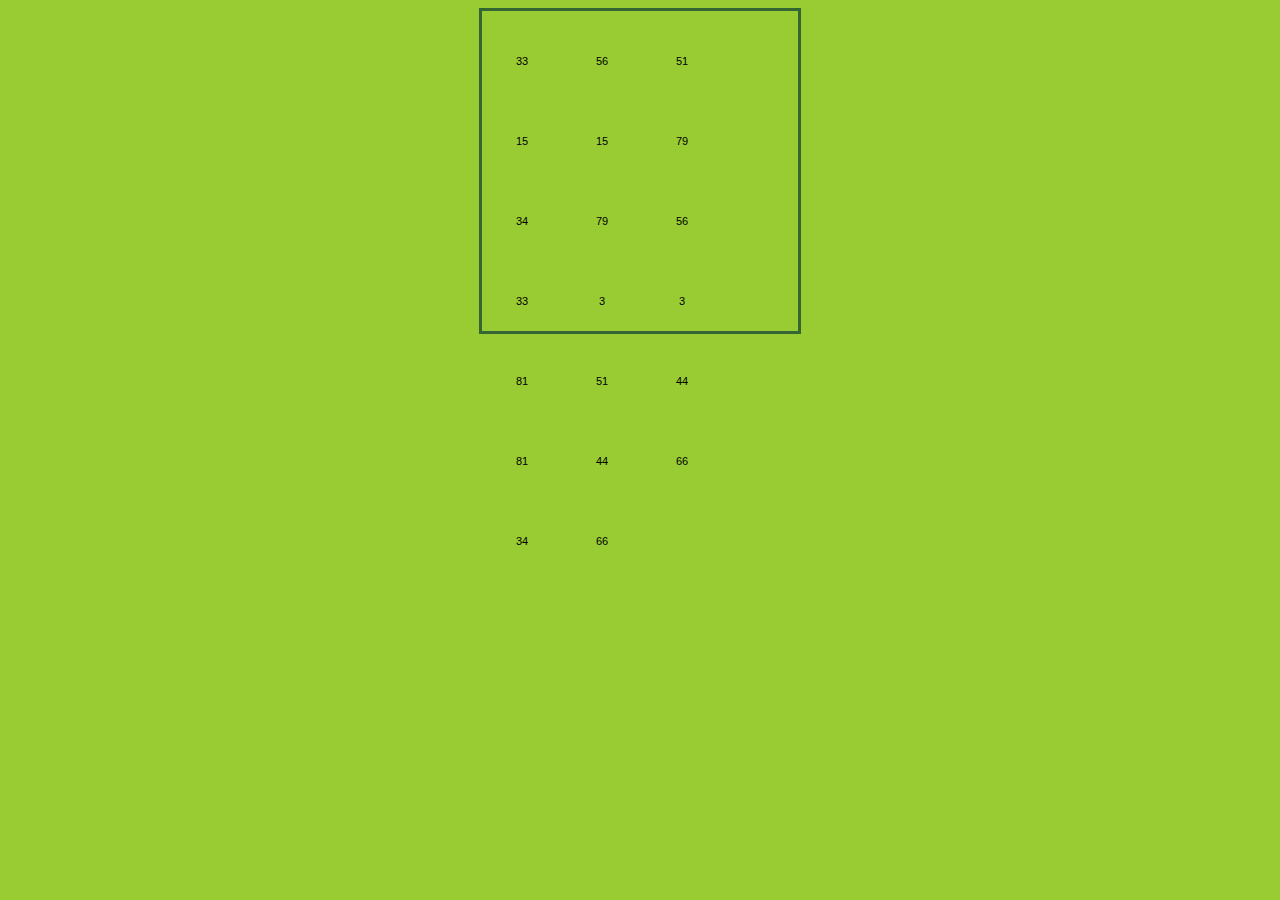
<file: game.html>
<!DOCTYPE>
<html>
<head>
<style>
body{
	background: #99cc33;
	font-family:verdana,arial,sans-serif; 
	font-size:11px;
}
.line{
	width:100%;
	margin:auto 0;
	height:80px;
}
.container{
	float:left;
	height:60px;
	width:60px;
	line-height:80px;
	margin:10px;
}

.box{
	width:0px;
	height:60px;
	position:absolute;
	-moz-border-radius:30px;
	-webkit-border-radius:30px;
	background: #999966;
}

#main{
	margin-top:20px;
	width:25%;
	border: 3px solid #336633;
	text-align:center;
	margin:0 auto;
	position:relative;
}

.num{
	display:block;
}

#sayWin{
	width: 460px;
	height: 100px;
	top: 150px;
	font-family:verdana,arial,sans-serif; 
	font-size:60px;
	color: orange;
	left: 700px;
	text-align:center;
	position:absolute;
	display:none;
}
</style>
<script src="./lib/jquery.min.js"></script>
<script src="./lib/jquery.dump.js"></script>
<script src="./lib/ArrayUtils.js"></script>
</head>
<body>
<div id="main"></div>
<div id="sayWin">You Win!!</div>
<script type="text/javascript">
(function(){	
	var checkMatch = function(){
		//alert("check");
		var invisibleBoxs = $(".box:hidden");
		if($(invisibleBoxs[0]).siblings(".num").text() == $(invisibleBoxs[1]).siblings(".num").text()){
			window.setTimeout(function(){clearCharacter(invisibleBoxs)}, 400);
			gFliped = 0;
		}
		else{
			window.setTimeout(function(){coverCharacter(invisibleBoxs)}, 400);
			gFliped = 0;
		}
		
		if($(".num:visible").length == 2){
			$("#sayWin").show();
		}
	}
	
	var clearCharacter = function(matchedElemts){
		//set box width 0 and visible
		$(matchedElemts[0]).css({width: '0px', display:'block'});
		$(matchedElemts[1]).css({width: '0px', display:'block'});
		//hide number
		$(matchedElemts[0]).siblings(".num").hide();
		$(matchedElemts[1]).siblings(".num").hide();
	}
	
	var coverCharacter = function(elements){
		$(elements).css({display:'block'});
		$(elements).animate({width: '60px'}, 300);
	}
	
	var generateBoard = function(){
		//get ten random numbers to make a 5x4 board
		var numList = new Array();
		while(numList.length < 10){
			var num = Math.floor(Math.random()*100+1);
			if($.inArray(num, numList) == -1)
				numList.push(num);
		}
		//alert($.dump(numList));
		numList = $.merge(numList, numList);
		numList.shuffle();
		//alert($.dump(numList));
		
		var html = '';
		for(var m=0; m < 4; m++){
			html += '<div class="line">';
			for(var n=m*5; n< m*5+5; n++){
				html += '<div class="container"><div class="box"></div><div class="num">' + numList[n] + '</div></div>';
			}
			html += '</div>';
		}
		
		$("#main").html(html);
		
	}
	
	generateBoard();
	window.setTimeout(function(){coverCharacter($(".box"))}, 5000);
	
	var gFliped = 0;
	$(".box").click(function(){
		if(gFliped < 2){
			$(this).toggle();
			gFliped++;
		}
		
		if(gFliped == 2)
			checkMatch();
	});
})();
</script>
</body>
</html>
</file>
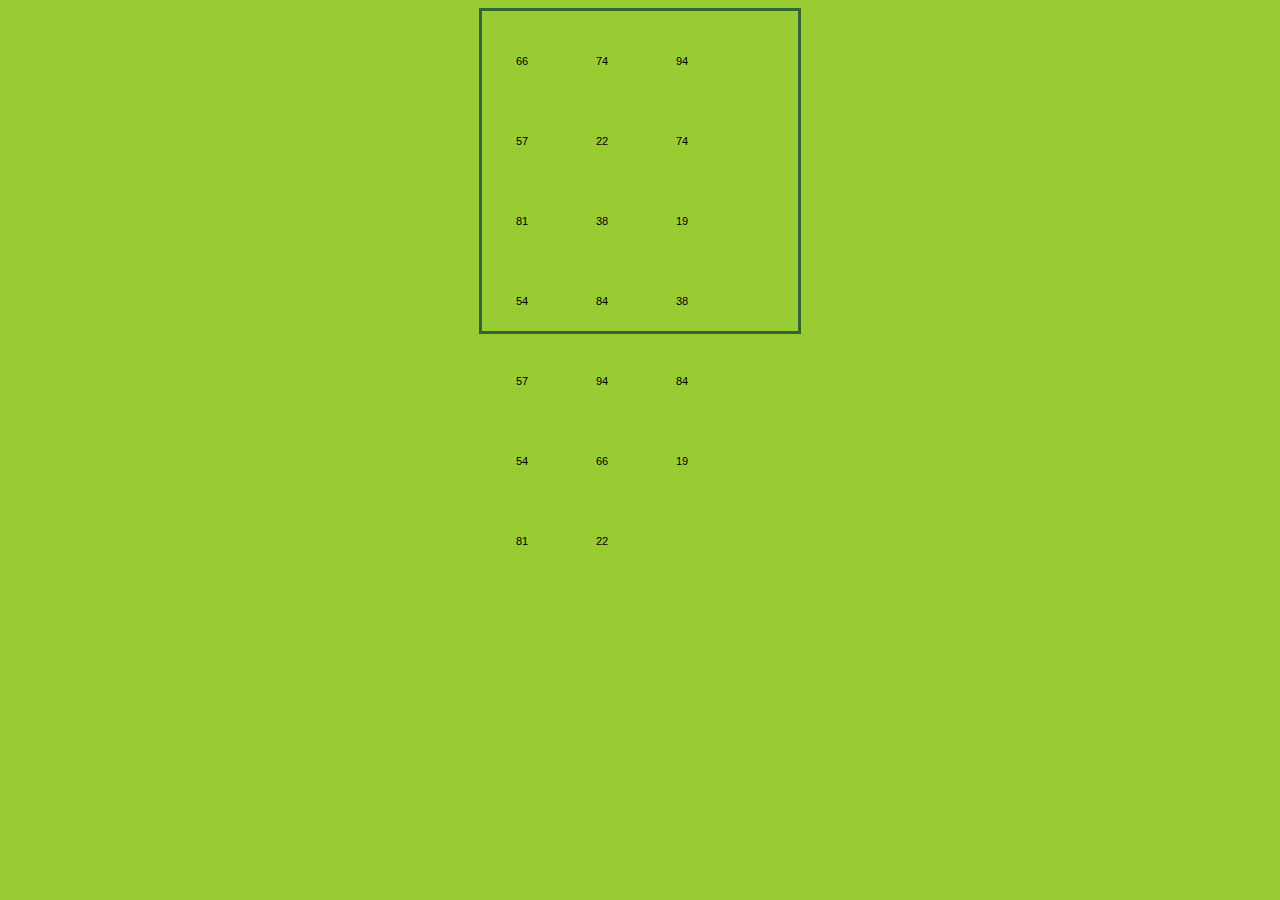
<file: game/PowerMatch.html>
<!DOCTYPE>
<html>
<head>
<style>
body{
	background: #99cc33;
	font-family:verdana,arial,sans-serif; 
	font-size:11px;
}
.line{
	width:100%;
	margin:auto 0;
	height:80px;
}
.container{
	float:left;
	height:60px;
	width:60px;
	line-height:80px;
	margin:10px;
}

.box{
	width:0px;
	height:60px;
	position:absolute;
	-moz-border-radius:30px;
	-webkit-border-radius:30px;
	background: #999966;
}

#main{
	margin-top:20px;
	width:25%;
	border: 3px solid #336633;
	text-align:center;
	margin:0 auto;
	position:relative;
}

.num{
	display:block;
}

#sayWin{
	width: 460px;
	height: 100px;
	top: 150px;
	font-family:verdana,arial,sans-serif; 
	font-size:60px;
	color: orange;
	left: 700px;
	text-align:center;
	position:absolute;
	display:none;
}
</style>
<script src="../lib/jquery.min.js"></script>
<script src="../lib/jquery.dump.js"></script>
<script src="../lib/ArrayUtils.js"></script>
</head>
<body>
<div id="main"></div>
<div id="sayWin">You Win!!</div>
<script type="text/javascript">
(function(){	
	var checkMatch = function(){
		//alert("check");
		var invisibleBoxs = $(".box:hidden");
		if($(invisibleBoxs[0]).siblings(".num").text() == $(invisibleBoxs[1]).siblings(".num").text()){
			window.setTimeout(function(){clearCharacter(invisibleBoxs)}, 400);
			gFliped = 0;
		}
		else{
			window.setTimeout(function(){coverCharacter(invisibleBoxs)}, 400);
			gFliped = 0;
		}
		
		if($(".num:visible").length == 2){
			$("#sayWin").show();
		}
	}
	
	var clearCharacter = function(matchedElemts){
		//set box width 0 and visible
		$(matchedElemts[0]).css({width: '0px', display:'block'});
		$(matchedElemts[1]).css({width: '0px', display:'block'});
		//hide number
		$(matchedElemts[0]).siblings(".num").hide();
		$(matchedElemts[1]).siblings(".num").hide();
	}
	
	var coverCharacter = function(elements){
		$(elements).css({display:'block'});
		$(elements).animate({width: '60px'}, 300);
	}
	
	var generateBoard = function(){
		//get ten random numbers to make a 5x4 board
		var numList = new Array();
		while(numList.length < 10){
			var num = Math.floor(Math.random()*100+1);
			if($.inArray(num, numList) == -1)
				numList.push(num);
		}
		//alert($.dump(numList));
		numList = $.merge(numList, numList);
		numList.shuffle();
		//alert($.dump(numList));
		
		var html = '';
		for(var m=0; m < 4; m++){
			html += '<div class="line">';
			for(var n=m*5; n< m*5+5; n++){
				html += '<div class="container"><div class="box"></div><div class="num">' + numList[n] + '</div></div>';
			}
			html += '</div>';
		}
		
		$("#main").html(html);
		
	}
	
	generateBoard();
	window.setTimeout(function(){coverCharacter($(".box"))}, 5000);
	
	var gFliped = 0;
	$(".box").click(function(){
		if(gFliped < 2){
			$(this).toggle();
			gFliped++;
		}
		
		if(gFliped == 2)
			checkMatch();
	});
})();
</script>
</body>
</html>
</file>
